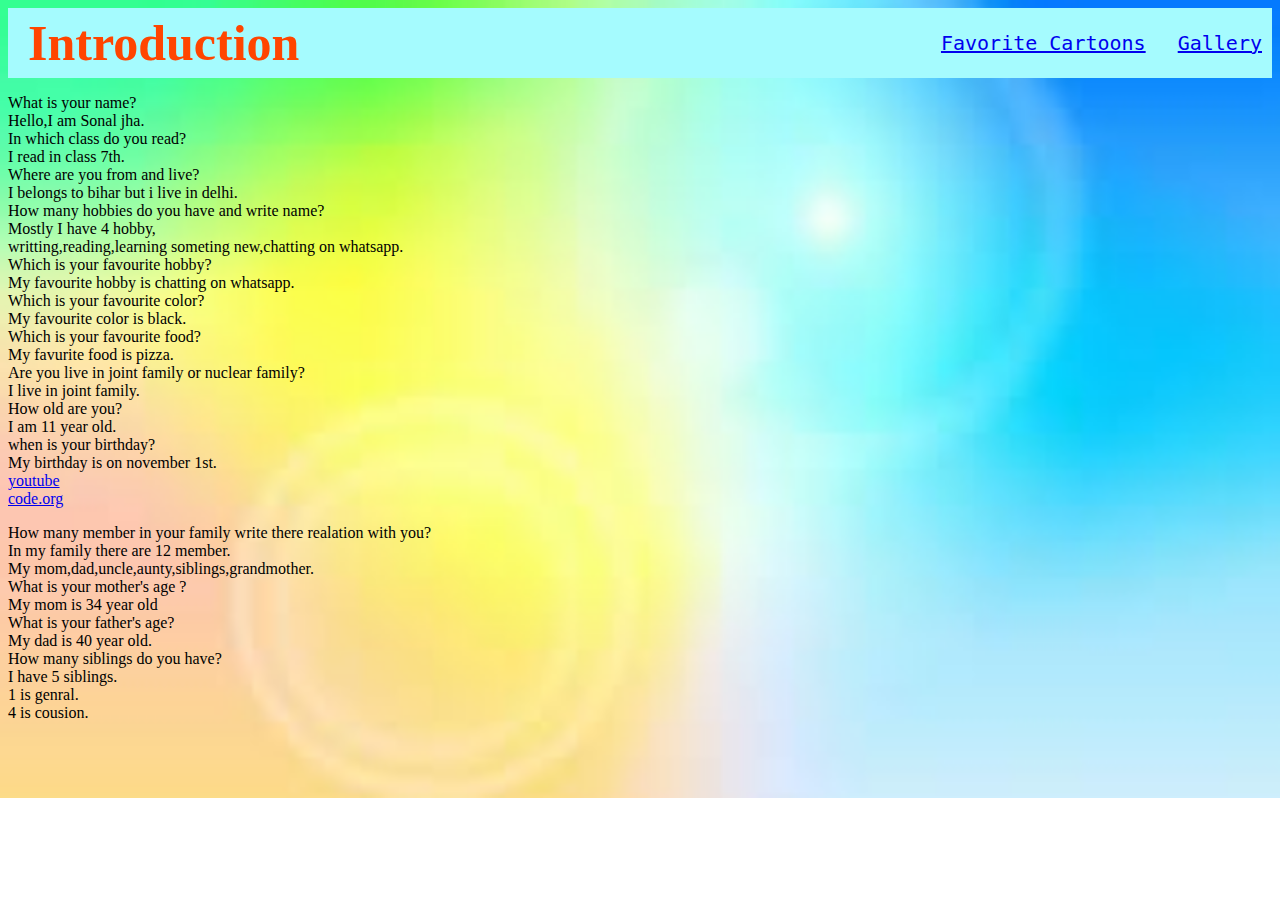
<file: index.html>
<!DOCTYPE html>

<html>

<head>

<title>
    My Protfolio
</title>

<link rel="icon"href="Picture1.png"/>
<link rel="stylesheet"href="style.css"/>

</head>

<body>

    <div class="header">
        <h1>Introduction</h1>
        <div class="menu">
        <a href="cartoons.html">Favorite Cartoons</a>
        <a href="gallery.html">Gallery</a>
        </div>
        </div>

    <p class="P1">

        What is your name?
        <br/>
        Hello,I am Sonal jha.
        <br/>
         In which class do you read?
        <br/>
        I read in class 7th.
    <br/>
        Where are you from and live?
        <br/>
        I belongs to bihar but i live in delhi.
        <br/>
       How many hobbies do you have and write name? 
       <br/>
        Mostly I have 4 hobby,
        <br/>
        writting,reading,learning someting new,chatting on whatsapp.
        <br/>
        Which is your favourite hobby?
        <br/>
        My favourite hobby is chatting on whatsapp.
    <br/>
        Which is your favourite color?
        <br/>
        My favourite color is black.
        <br/>
            Which is your favourite food?
            <br/>
            My favurite food is pizza.
        <br/>
        Are you live in joint family or nuclear family?
        <br/>
        I live in joint family.
<br/>
    How old are you?
    <br/>
        I am 11 year old.
<br/>
        when is your birthday?
        <br/>
        My birthday is on november 1st.
<br/>
        <a href="https://www.youtube.com/">youtube</a>
        <br/> 
        <a href="https://studio.code.org/s/express-2020/lessons/1/levels/12">code.org</a>
    <p class="P2">
        How many member in your family write there realation with you?
        <br/>
        In my family there are 12 member.
        <br/>
        My mom,dad,uncle,aunty,siblings,grandmother.
    <br/>
    What is your mother's age ?
    <br/>
        My mom is 34 year old
<br/>
    What is your father's age?
    <br/>
    My dad is 40 year old.
<br/>
       How many siblings do you have?
       <br/>
       I have 5 siblings.
       <br/>
       1 is genral.
       <br/>
       4 is cousion.
       <br/>


   </p>

</body>

</html>
</file>
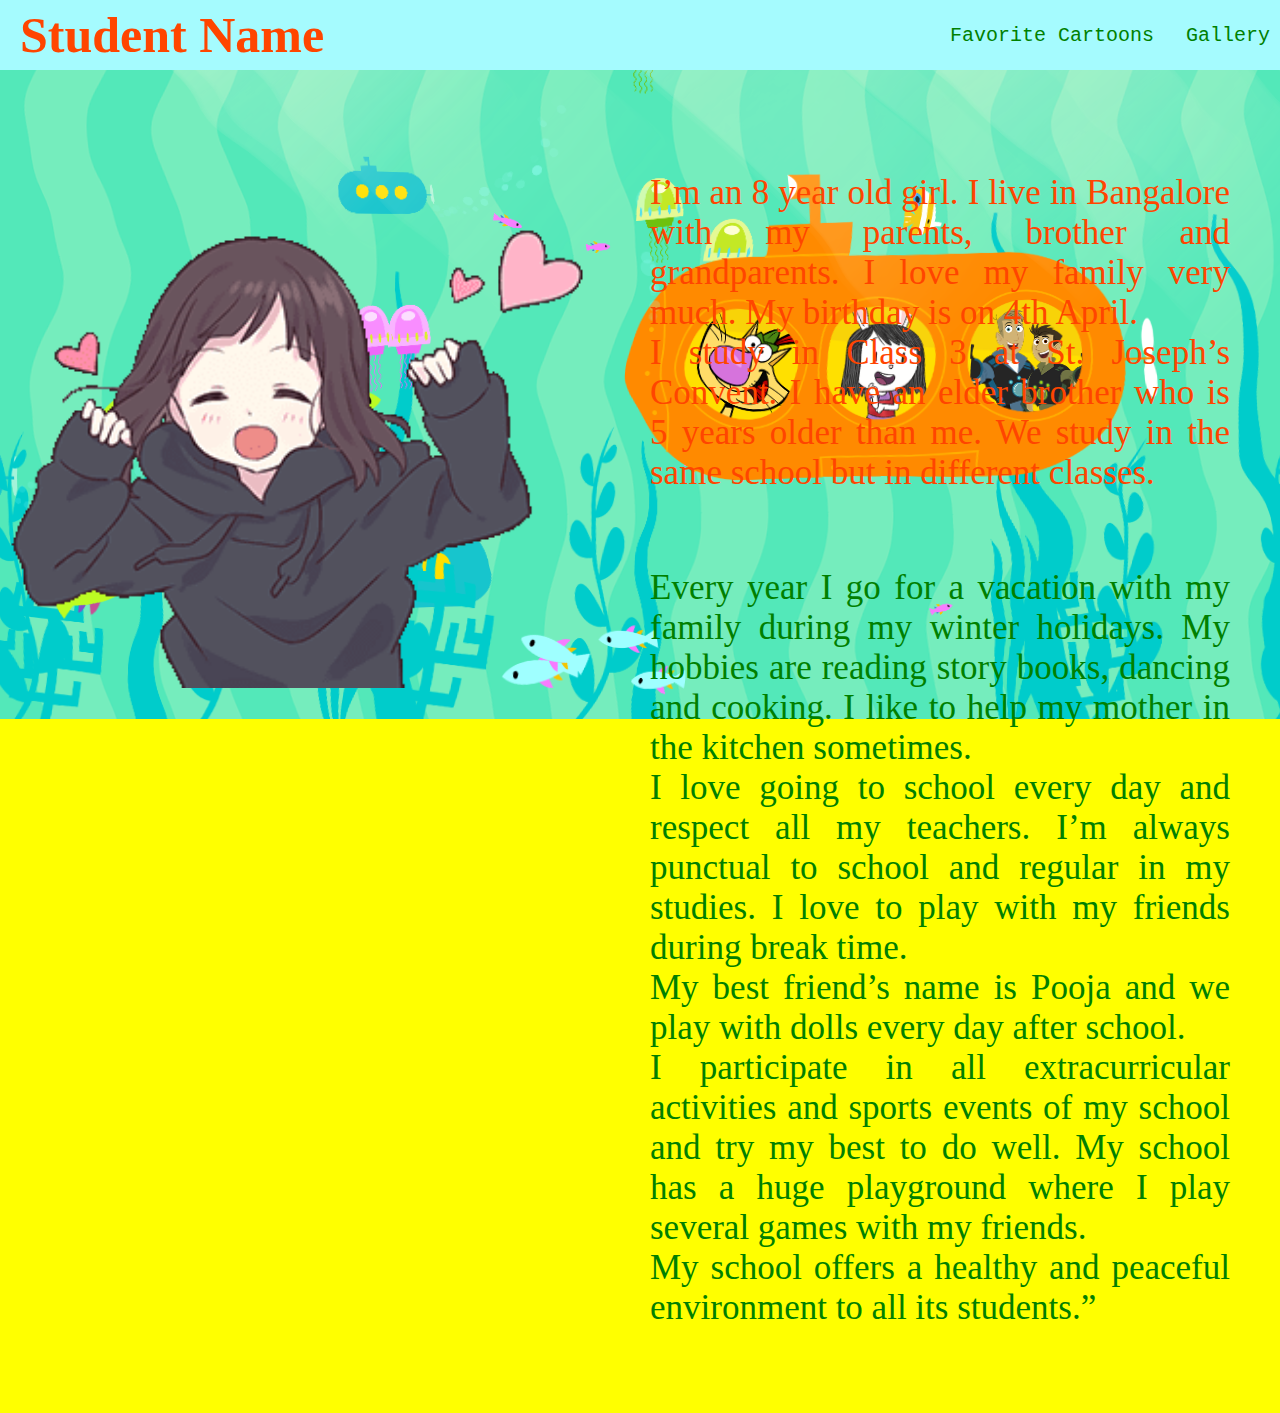
<file: cartoon/Day6-GalleryPage-main/index.html>
<!DOCTYPE html>
<html>
  <head>
    <title>My Portfolio</title>
    <link rel="icon" href="images/profile.gif" />
    <link rel="stylesheet" href="style.css" />
  </head>
  <body>
    <div class="header">
      <a href="index.html"> <h1>Student Name</h1></a>
      <div class="menu">
        <a href="cartoons.html">Favorite Cartoons</a>
        <a href="gallery.html">Gallery</a>
      </div>
    </div>

    <br />
    <div class="profile">
      <div class="image">
        <img src="images/profile.gif" alt="none" width="600px" />
      </div>
      <div class="info">
        <p class="p1">
          I’m an 8 year old girl. I live in Bangalore with my parents, brother
          and grandparents. I love my family very much. My birthday is on 4th
          April.
          <br />
          I study in Class 3 at St. Joseph’s Convent. I have an elder brother
          who is 5 years older than me. We study in the same school but in
          different classes.
        </p>
        <p class="p2">
          <br />Every year I go for a vacation with my family during my winter
          holidays. My hobbies are reading story books, dancing and cooking. I
          like to help my mother in the kitchen sometimes. <br />I love going to
          school every day and respect all my teachers. I’m always punctual to
          school and regular in my studies. I love to play with my friends
          during break time. <br />My best friend’s name is Pooja and we play
          with dolls every day after school. <br />I participate in all
          extracurricular activities and sports events of my school and try my
          best to do well. My school has a huge playground where I play several
          games with my friends. <br />My school offers a healthy and peaceful
          environment to all its students.”
        </p>
      </div>
    </div>
  </body>
</html>
</file>
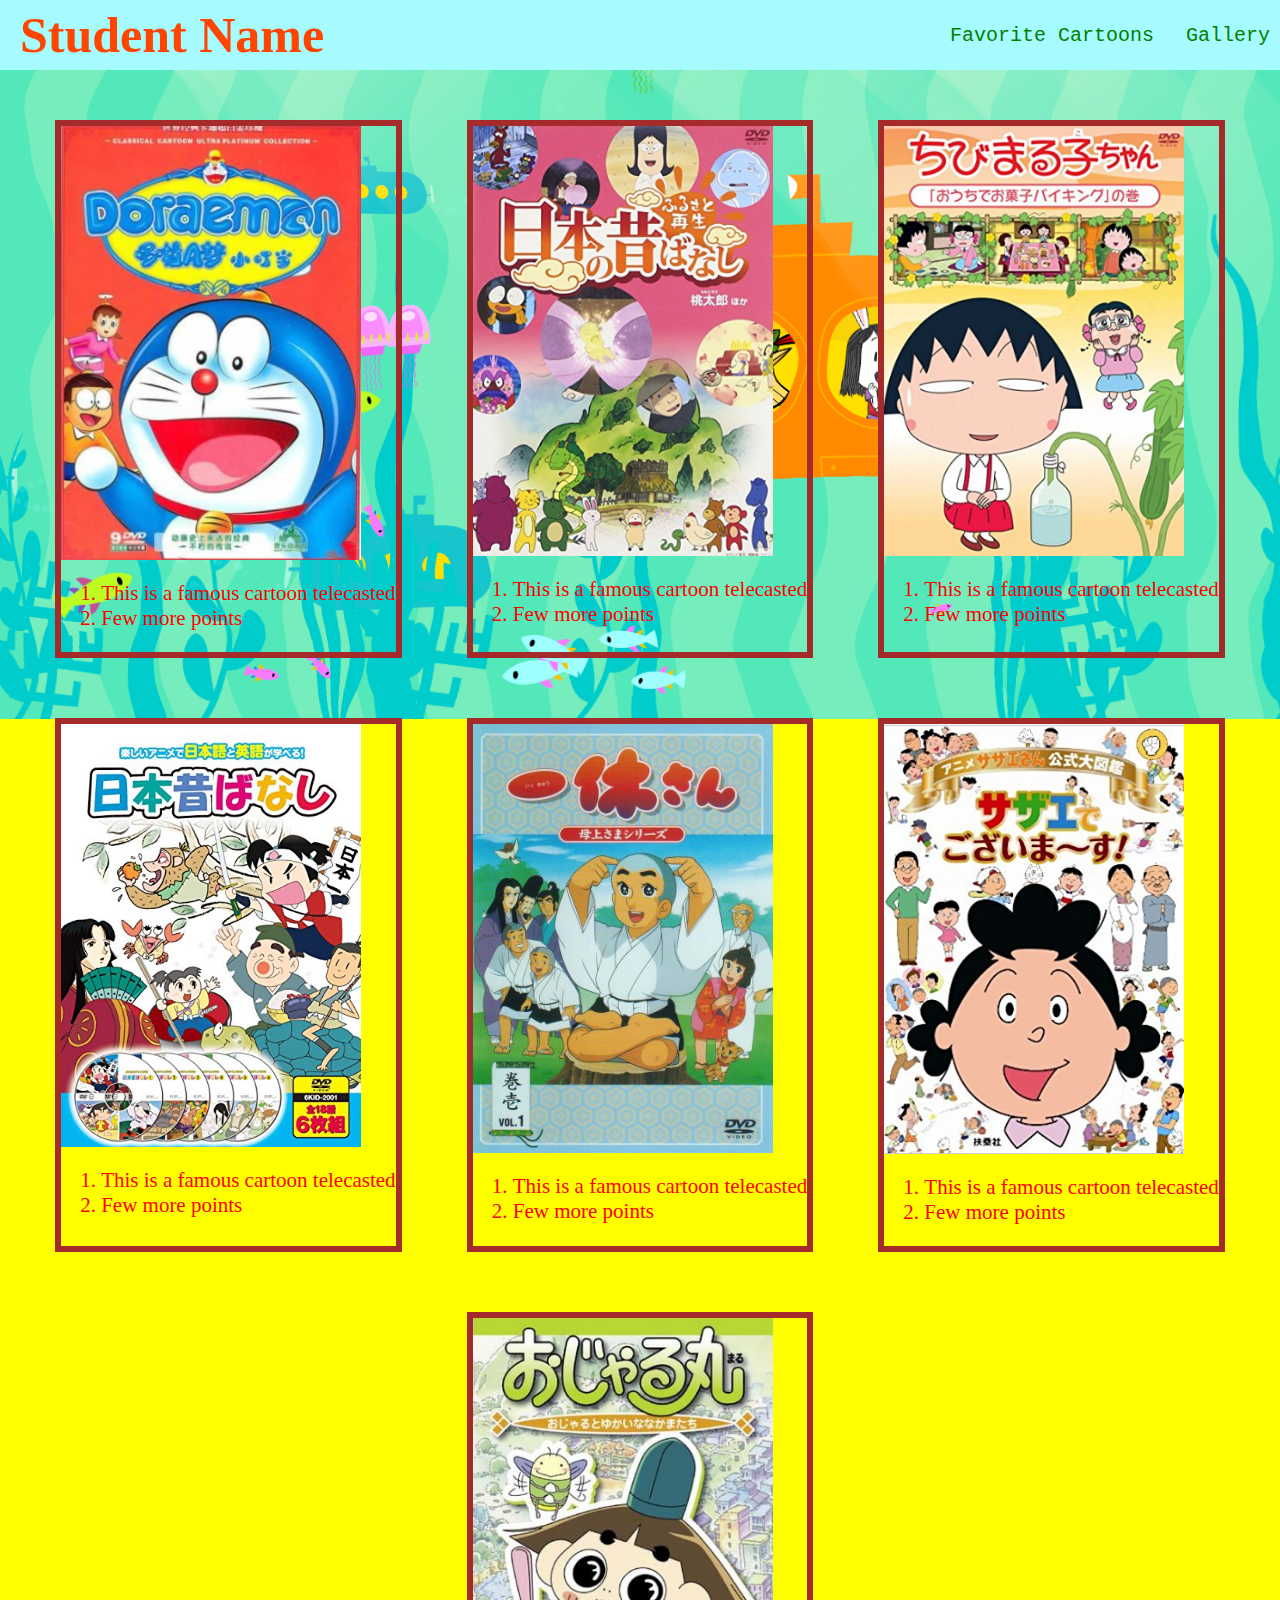
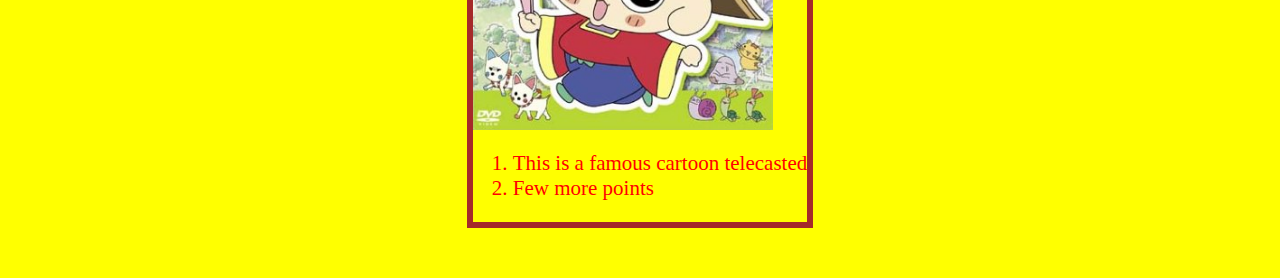
<file: cartoon/Day6-GalleryPage-main/cartoons.html>
<html>
  <head>
    <title>My Portfolio</title>
    <link rel="icon" href="images/profile.gif" />
    <link rel="stylesheet" href="style.css" />
  </head>
  <body>
    <div class="header">
      <a href="index.html"> <h1>Student Name</h1></a>
      <div class="menu">
        <a href="cartoons.html">Favorite Cartoons</a>
        <a href="gallery.html">Gallery</a>
      </div>
    </div>
    <div class="grid">
      <div class="item">
        <a
          href="https://www.youtube.com/watch?v=vr1L5QDXW1I&ab_channel=TheKidsShow"
        >
          <img
            src="images/doraemon.png"
            alt="images/doraemon.png"
            width="300px"
          />
        </a>
        <p>DORAEMON</p>
        <ol>
          <li>This is a famous cartoon telecasted</li>
          <li>Few more points</li>
        </ol>
      </div>
      <div class="item">
        <a href="https://www.youtube.com/watch?v=O34y70K_UeI">
          <img
            src="images/folktales.png"
            alt="images/folktales.png"
            width="300px"
          />
        </a>
        <p>FOLK TALES</p>
        <ol>
          <li>This is a famous cartoon telecasted</li>
          <li>Few more points</li>
        </ol>
      </div>
      <div class="item">
        <a href="https://www.youtube.com/watch?v=O34y70K_UeI">
          <img src="images/chibi.png" alt="images/chibi.png" width="300px" />
        </a>
        <p>CHIBI</p>
        <ol>
          <li>This is a famous cartoon telecasted</li>
          <li>Few more points</li>
        </ol>
      </div>
      <div class="item">
        <a href="https://www.youtube.com/watch?v=O34y70K_UeI">
          <img
            src="images/classic.png"
            alt="images/classic.png"
            width="300px"
          />
        </a>
        <p>CLASSIC</p>
        <ol>
          <li>This is a famous cartoon telecasted</li>
          <li>Few more points</li>
        </ol>
      </div>
      <div class="item">
        <a href="https://www.youtube.com/watch?v=O34y70K_UeI">
          <img src="images/san.png" alt="images/san.png" width="300px" />
        </a>
        <p>SAN</p>
        <ol>
          <li>This is a famous cartoon telecasted</li>
          <li>Few more points</li>
        </ol>
      </div>
      <div class="item">
        <a href="https://www.youtube.com/watch?v=O34y70K_UeI">
          <img src="images/sazen.png" alt="images/sazen.png" width="300px" />
        </a>
        <p>SAZEN</p>
        <ol>
          <li>This is a famous cartoon telecasted</li>
          <li>Few more points</li>
        </ol>
      </div>
      <div class="item">
        <a href="https://www.youtube.com/watch?v=O34y70K_UeI">
          <img
            src="images/mackaroo.png"
            alt="images/mackaroo.png"
            width="300px"
          />
        </a>
        <p>MACKAROO</p>
        <ol>
          <li>This is a famous cartoon telecasted</li>
          <li>Few more points</li>
        </ol>
      </div>
    </div>
  </body>
</html>
</file>
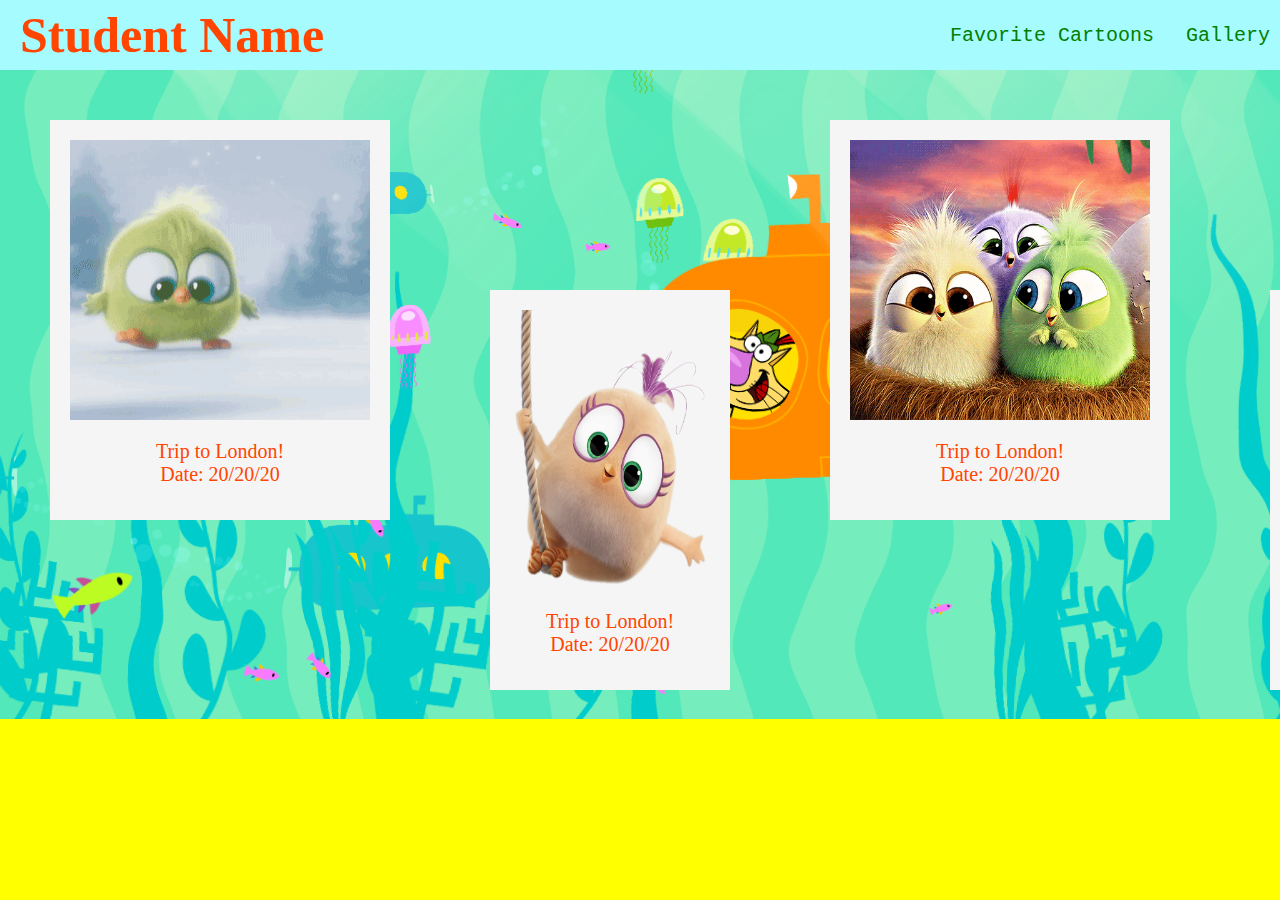
<file: cartoon/Day6-GalleryPage-main/gallery.html>
<html>
  <head>
    <title>My Portfolio</title>
    <link rel="icon" href="images/profile.gif" />
    <link rel="stylesheet" href="style.css" />
  </head>
  <body>
    <div class="header">
      <a href="index.html"> <h1>Student Name</h1></a>
      <div class="menu">
        <a href="cartoons.html">Favorite Cartoons</a>
        <a href="gallery.html">Gallery</a>
      </div>
    </div>

    <div class="gallery">
      <div class="galleyitem">
        <div class="polaroid">
          <img src="gifs/1.gif" width="300" height="280" />
        </div>
        <div class="caption">Trip to London!</div>
        <div class="caption">Date: 20/20/20</div>
      </div>
      <div class="galleyitem2">
        <div class="polaroid">
          <img src="gifs/2.png" width="200" height="280" />
        </div>
        <div class="caption">Trip to London!</div>
        <div class="caption">Date: 20/20/20</div>
      </div>
      <div class="galleyitem">
        <div class="polaroid">
          <img src="gifs/3.gif" width="300" height="280" />
        </div>
        <div class="caption">Trip to London!</div>
        <div class="caption">Date: 20/20/20</div>
      </div>
      <div class="galleyitem2">
        <div class="polaroid">
          <img src="gifs/4.gif" width="300" height="280" />
        </div>
        <div class="caption">Trip to London!</div>
        <div class="caption">Date: 20/20/20</div>
      </div>
    </div>
  </body>
</html>
</file>
<file: style.css>
body {
  background-image: url("images.jpg");
  background-repeat: no-repeat;
background-size: cover;
}

h1 {
  font-family: "Brush Script MT", cursive;
  font-size: 50px;
  color: orangered;
  margin-left: 20px;
}
.p1 {
  font-family: "Brush Script MT", cursive;
  font-size: 35px;
  color: orangered;
}
.p2 {
  font-family: "Brush Script MT", cursive;
  font-size: 35px;
  color: green;
}

.header {
  display: flex;
  justify-content: space-between;
  align-items: center;
  background-color: #a5fbfe;
  font-family: monospace;
  font-size: 20px;
  height: 70px;
}
.menu a {
  padding: 10px;
}

.profile {
  display: flex;
}
.info {
  padding: 50px;
  text-align: justify;
}
.grid {
  display: flex;
  margin: 20px;
  justify-content: space-evenly;
  flex-wrap: wrap;
}
.item {
  margin: 30px;
  border: 6px solid brown;
}
ol,
li {
  font-size: 21px;
  font-family: "Brush Script MT";
  color: red;
}
</file>
<file: cartoon/Day6-GalleryPage-main/style.css>
body {
  background-image: url("images/background.png");
  background-repeat: no-repeat;
  background-color: yellow;
  margin: 0;
}

h1 {
  font-family: "Brush Script MT", cursive;
  font-size: 50px;
  color: orangered;
  margin-left: 20px;
}
.p1 {
  font-family: "Brush Script MT", cursive;
  font-size: 35px;
  color: orangered;
}
.p2 {
  font-family: "Brush Script MT", cursive;
  font-size: 35px;
  color: green;
}

.header {
  display: flex;
  justify-content: space-between;
  align-items: center;
  background-color: #a5fbfe;
  font-family: monospace;
  font-size: 20px;
  height: 70px;
}
.menu a {
  padding: 10px;
}

.profile {
  display: flex;
}
.info {
  padding: 50px;
  text-align: justify;
}
.grid {
  display: flex;
  margin: 20px;
  justify-content: space-evenly;
  flex-wrap: wrap;
}
.item {
  margin: 30px;
  border: 6px solid brown;
}
ol,
li {
  font-size: 21px;
  font-family: "Brush Script MT";
  color: red;
}

.item:hover {
  transform: scale(1.2);
}

a:link {
  color: green;
}
a:visited {
  color: #215b60;
}

a {
  text-decoration: none;
}
.item {
  position: relative;
}
.item p {
  position: absolute;
  top: 50%;
  left: 50%;
  opacity: 0;
  font-size: 20px;
  transform: translate(-50%, -50%);
  font-family: "FANTASY";
  color: red;
}

.item:hover p {
  opacity: 1;
}

.item:hover img {
  opacity: 0.2;
}

.gallery {
  display: flex;
}

.galleyitem {
  background-color: whitesmoke;
  width: 340;
  height: 400;
  margin: 50;
  text-align: center;
}

.polaroid {
  margin: 20;
}
.caption {
  font-family: "Brush Script MT", cursive;
  font-size: 20px;
  color: orangered;
}

.galleyitem2 {
  background-color: whitesmoke;
  width: 340;
  height: 400;
  margin: 50;
  text-align: center;
  margin-top: 220;
}
</file>
